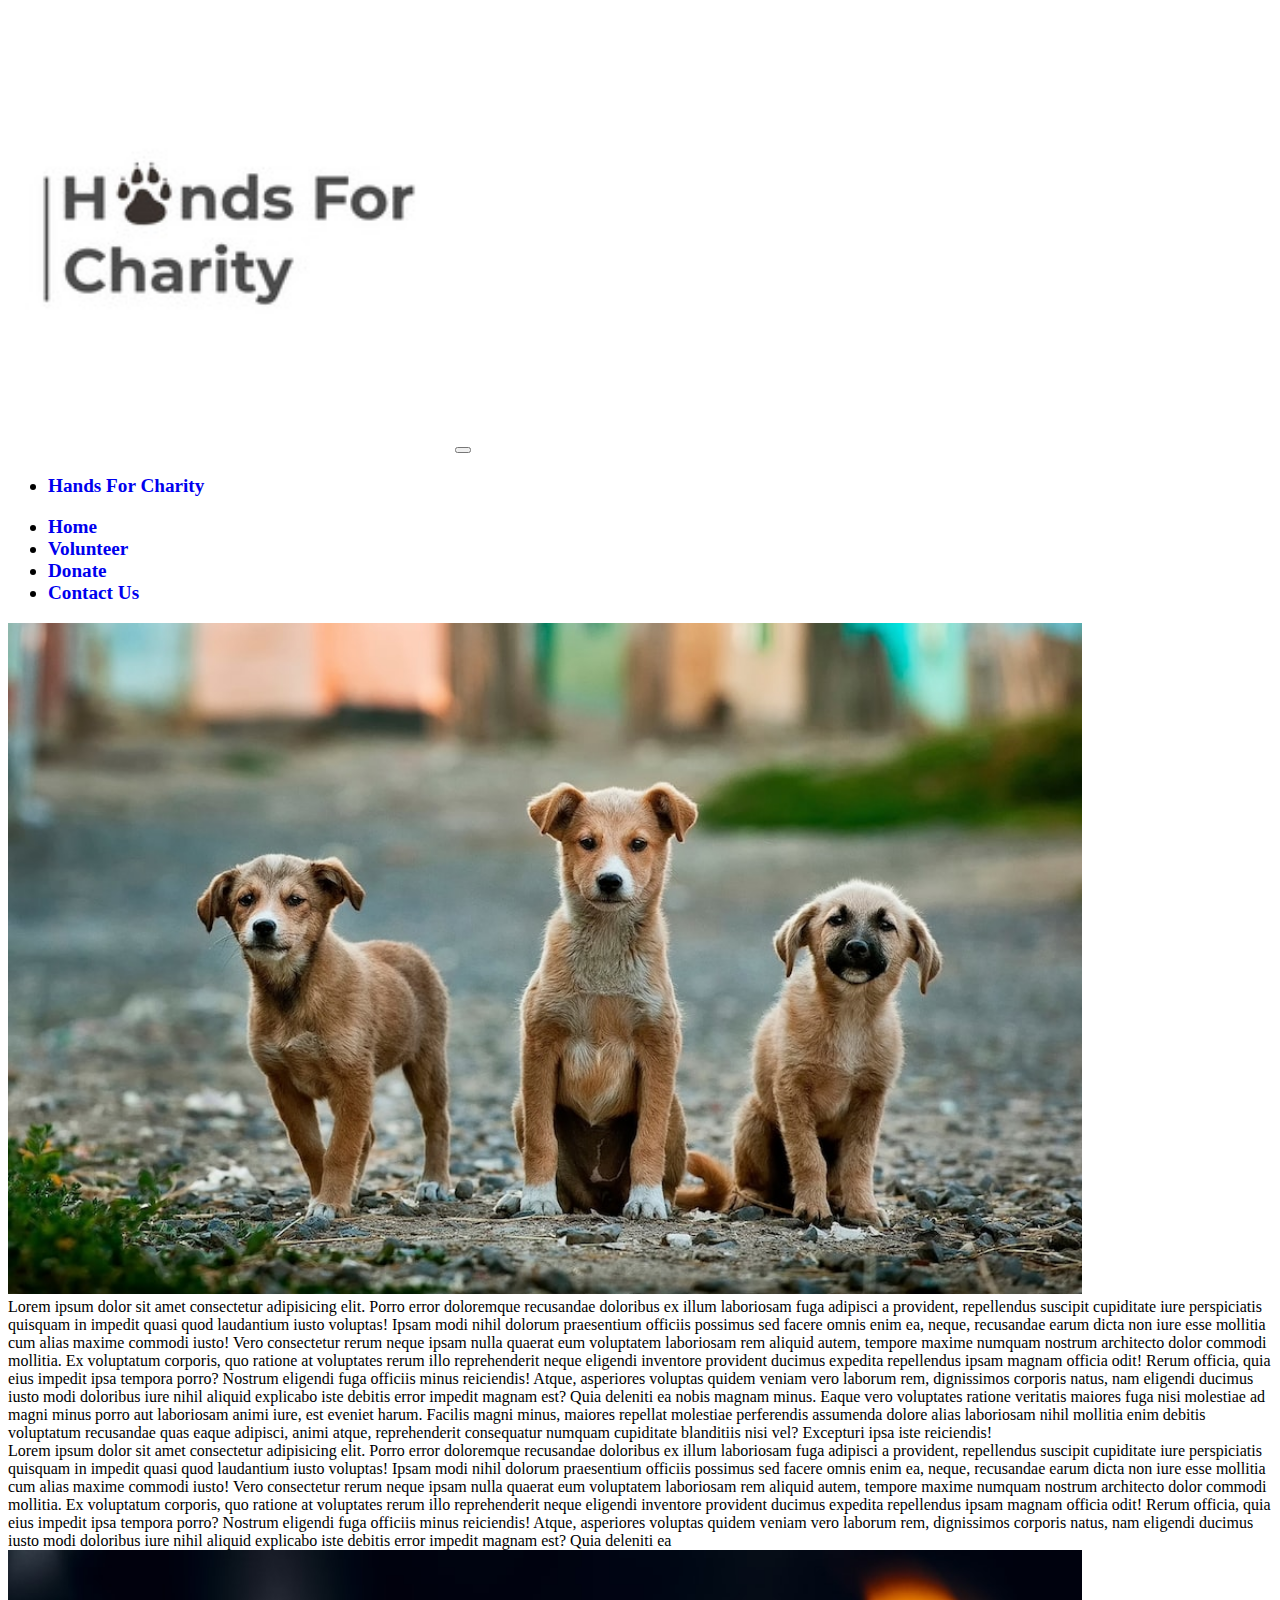
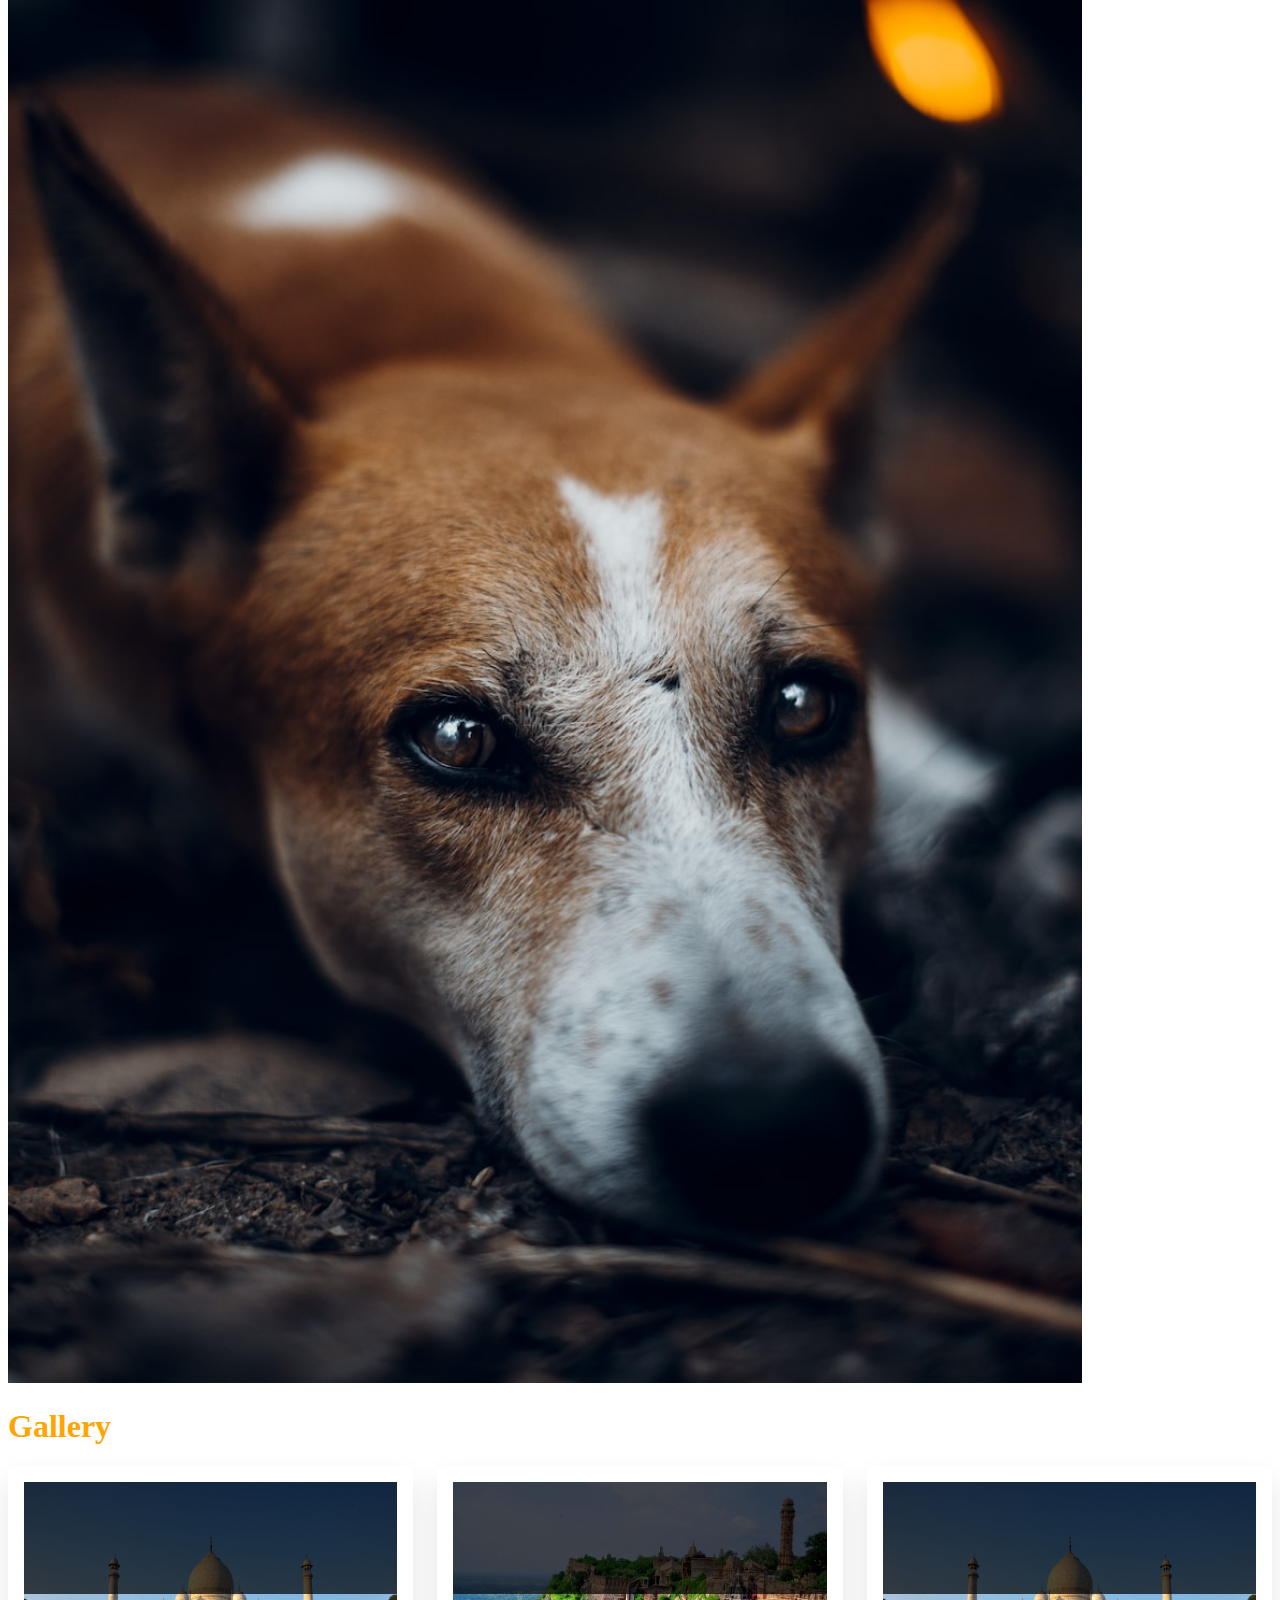
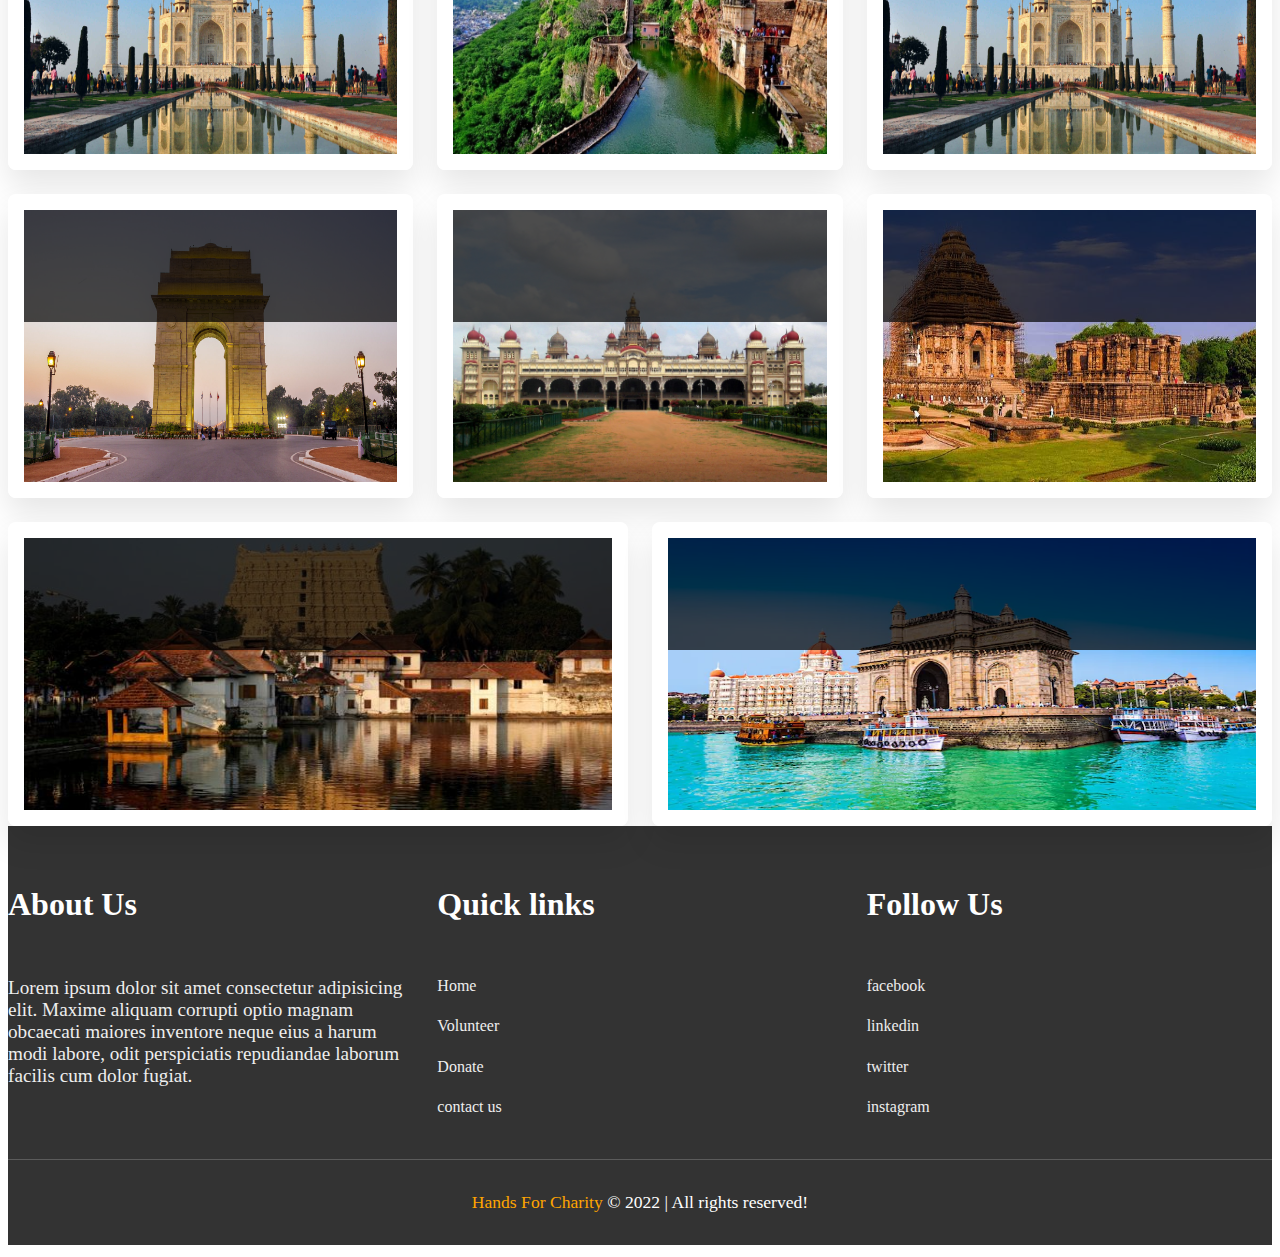
<file: Hands-For-Charity/index.html>
<!DOCTYPE html>
<html lang="en">

<head>
    <meta charset="UTF-8">
    <meta http-equiv="X-UA-Compatible" content="IE=edge">
    <meta name="viewport" content="width=device-width, initial-scale=1.0">
    <title>Hands For Charity</title>


    <!-- Bootstrap Link -->
    <link href="https://cdn.jsdelivr.net/npm/bootstrap@5.2.1/dist/css/bootstrap.min.css" rel="stylesheet"
        integrity="sha384-iYQeCzEYFbKjA/T2uDLTpkwGzCiq6soy8tYaI1GyVh/UjpbCx/TYkiZhlZB6+fzT" crossorigin="anonymous">
    <!-- Fontawesome link -->
    <link rel="stylesheet" href="https://cdnjs.cloudflare.com/ajax/libs/font-awesome/6.2.0/css/all.min.css"
        integrity="sha512-xh6O/CkQoPOWDdYTDqeRdPCVd1SpvCA9XXcUnZS2FmJNp1coAFzvtCN9BmamE+4aHK8yyUHUSCcJHgXloTyT2A=="
        crossorigin="anonymous" referrerpolicy="no-referrer" />
    <link rel="stylesheet" href="./css/styles.css">

</head>

<body>

    <!-- Navbar -->
    <nav class="navbar navbar-expand-lg navbar-light bg-warning">
        <!-- Container wrapper -->
        <div class="container">
            <!-- Navbar brand -->
            <a class="navbar-brand me-2" href="https://mdbgo.com/">
                <img src="./public/images/logo.jpg" alt="HFC-logo" class="logo-img">
            </a>

            <!-- Toggle button -->
            <button class="navbar-toggler" type="button" data-bs-toggle="collapse"
                data-bs-target="#navbarSupportedContent" aria-controls="navbarSupportedContent" aria-expanded="false"
                aria-label="Toggle navigation">
                <span class="navbar-toggler-icon"></span>
            </button>

            <!-- Collapsible wrapper -->
            <div class="collapse navbar-collapse" id="navbarSupportedContent">
                <!-- Left links -->
                <ul class="navbar-nav me-auto mb-2 mb-lg-0">
                    <li class="nav-item">
                        <a class="nav-link" href="#">Hands For Charity</a>
                    </li>
                </ul>
                <!-- Left links -->

                <div class="d-flex align-items-center ">
                    <ul class="navbar-nav me-auto mb-2 mb-lg-0">
                        <li class="nav-item">
                            <a class="nav-link active" aria-current="page" href="index.html">Home</a>
                        </li>

                        <li class="nav-item">
                            <a class="nav-link" href="volunteer.html">Volunteer</a>
                        </li>
                        <li class="nav-item">
                            <a class="nav-link" href="donate.html">Donate</a>
                        </li>
                        <li class="nav-item">
                            <a class="nav-link " href="contact.html">Contact Us</a>
                        </li>
                    </ul>
                </div>
            </div>
            <!-- Collapsible wrapper -->
        </div>
        <!-- Container wrapper -->
    </nav>
    <!-- Navbar -->


    <div class="row">
        <div class="col-md-4">
            <img src="./public/images/home-img2.jpg" class="home-img ms-4 p-4 my-5 " alt="home-img">

        </div>
        <div class="col-md-8 my-5">
            Lorem ipsum dolor sit amet consectetur adipisicing elit. Porro error doloremque recusandae doloribus ex
            illum laboriosam fuga adipisci a provident, repellendus suscipit cupiditate iure perspiciatis quisquam in
            impedit quasi quod laudantium iusto voluptas! Ipsam modi nihil dolorum praesentium officiis possimus sed
            facere omnis enim ea, neque, recusandae earum dicta non iure esse mollitia cum alias maxime commodi iusto!
            Vero consectetur rerum neque ipsam nulla quaerat eum voluptatem laboriosam rem aliquid autem, tempore maxime
            numquam nostrum architecto dolor commodi mollitia. Ex voluptatum corporis, quo ratione at voluptates rerum
            illo reprehenderit neque eligendi inventore provident ducimus expedita repellendus ipsam magnam officia
            odit! Rerum officia, quia eius impedit ipsa tempora porro? Nostrum eligendi fuga officiis minus reiciendis!
            Atque, asperiores voluptas quidem veniam vero laborum rem, dignissimos corporis natus, nam eligendi ducimus
            iusto modi doloribus iure nihil aliquid explicabo iste debitis error impedit magnam est? Quia deleniti ea
            nobis magnam minus. Eaque vero voluptates ratione veritatis maiores fuga nisi molestiae ad magni minus porro
            aut laboriosam animi iure, est eveniet harum. Facilis magni minus, maiores repellat molestiae perferendis
            assumenda dolore alias laboriosam nihil mollitia enim debitis voluptatum recusandae quas eaque adipisci,
            animi atque, reprehenderit consequatur numquam cupiditate blanditiis nisi vel? Excepturi ipsa iste
            reiciendis!
        </div>
    </div>

    <div class="row  my-5">
        <div class="col-md-8  p-4 ">
            Lorem ipsum dolor sit amet consectetur adipisicing elit. Porro error doloremque recusandae doloribus ex
            illum laboriosam fuga adipisci a provident, repellendus suscipit cupiditate iure perspiciatis quisquam
            in
            impedit quasi quod laudantium iusto voluptas! Ipsam modi nihil dolorum praesentium officiis possimus sed
            facere omnis enim ea, neque, recusandae earum dicta non iure esse mollitia cum alias maxime commodi
            iusto!
            Vero consectetur rerum neque ipsam nulla quaerat eum voluptatem laboriosam rem aliquid autem, tempore
            maxime
            numquam nostrum architecto dolor commodi mollitia. Ex voluptatum corporis, quo ratione at voluptates
            rerum
            illo reprehenderit neque eligendi inventore provident ducimus expedita repellendus ipsam magnam officia
            odit! Rerum officia, quia eius impedit ipsa tempora porro? Nostrum eligendi fuga officiis minus
            reiciendis!
            Atque, asperiores voluptas quidem veniam vero laborum rem, dignissimos corporis natus, nam eligendi
            ducimus
            iusto modi doloribus iure nihil aliquid explicabo iste debitis error impedit magnam est? Quia deleniti
            ea

        </div>
        <div class="col-md-4">
            <img src="./public/images/home-img1.jpg" class="home-img  p-4" alt="home-img">

        </div>
    </div>


    <!-- Gallery Section -->
    <h1 class="event text-center mb-4 ">Gallery</h1>
    <section class="gallery" id="gallery">

        <div class="box-container">
            <div class="box">
                <img src="./public/images/Agra.jpg" alt="">
                <div class="content">
                    <h3>amazing places</h3>
                    <p>Lorem ipsum dolor sit amet consectetur, adipisicing elit. Non, necessitatibus.</p>

                </div>
            </div>
            <div class="box">
                <img src="./public/images/Chitarharg.jpg" alt="">
                <div class="content">
                    <h3>amazing places</h3>
                    <p>Lorem ipsum dolor sit amet consectetur, adipisicing elit. Non, necessitatibus.</p>

                </div>
            </div>
            <div class="box">
                <img src="./public/images/Agra.jpg" alt="">
                <div class="content">
                    <h3>amazing places</h3>
                    <p>Lorem ipsum dolor sit amet consectetur, adipisicing elit. Non, necessitatibus.</p>

                </div>
            </div>
            <div class="box">
                <img src="./public/images/delhi.jpg" alt="">
                <div class="content">
                    <h3>amazing places</h3>
                    <p>Lorem ipsum dolor sit amet consectetur, adipisicing elit. Non, necessitatibus.</p>

                </div>
            </div>
            <div class="box">
                <img src="./public/images/Mysore.jpg" alt="">
                <div class="content">
                    <h3>amazing places</h3>
                    <p>Lorem ipsum dolor sit amet consectetur, adipisicing elit. Non, necessitatibus.</p>

                </div>
            </div>
            <div class="box">
                <img src="./public/images/orissa.jpg" alt="">
                <div class="content">
                    <h3>amazing places</h3>
                    <p>Lorem ipsum dolor sit amet consectetur, adipisicing elit. Non, necessitatibus.</p>

                </div>
            </div>
            <div class="box">
                <img src="./public/images/Thiruv.jpg" alt="">
                <div class="content">
                    <h3>amazing places</h3>
                    <p>Lorem ipsum dolor sit amet consectetur, adipisicing elit. Non, necessitatibus.</p>

                </div>
            </div>
            <div class="box">
                <img src="./public/images/Mumbai.webp" alt="">
                <div class="content">
                    <h3>amazing places</h3>
                    <p>Lorem ipsum dolor sit amet consectetur, adipisicing elit. Non, necessitatibus.</p>

                </div>
            </div>
        </div>

    </section>

    <section class="footer">
        <div class="box-container ms-5">
            <div class="box">
                <h3>About Us</h3>
                <p>Lorem ipsum dolor sit amet consectetur adipisicing elit. Maxime aliquam corrupti optio magnam
                    obcaecati maiores inventore neque eius a harum modi labore, odit perspiciatis repudiandae laborum
                    facilis cum dolor fugiat.</p>
            </div>

            <div class="box ms-4">
                <h3>Quick links</h3>
                <a href="#">Home</a>
                <a href="#">Volunteer</a>
                <a href="#">Donate</a>
                <a href="#">contact us</a>
            </div>
            <div class="box">
                <h3>Follow Us</h3>
                <a href="#">facebook</a>
                <a href="#">linkedin</a>
                <a href="#">twitter</a>
                <a href="#">instagram</a>
            </div>
        </div>
        <h1 class="credit"><span>Hands For Charity </span>&copy; 2022 | All rights reserved!</h1>
    </section>



    <!-- bootstrap JS link -->
    <script src="https://cdn.jsdelivr.net/npm/bootstrap@5.2.1/dist/js/bootstrap.bundle.min.js"
        integrity="sha384-u1OknCvxWvY5kfmNBILK2hRnQC3Pr17a+RTT6rIHI7NnikvbZlHgTPOOmMi466C8"
        crossorigin="anonymous"></script>

</body>

</html>
</file>
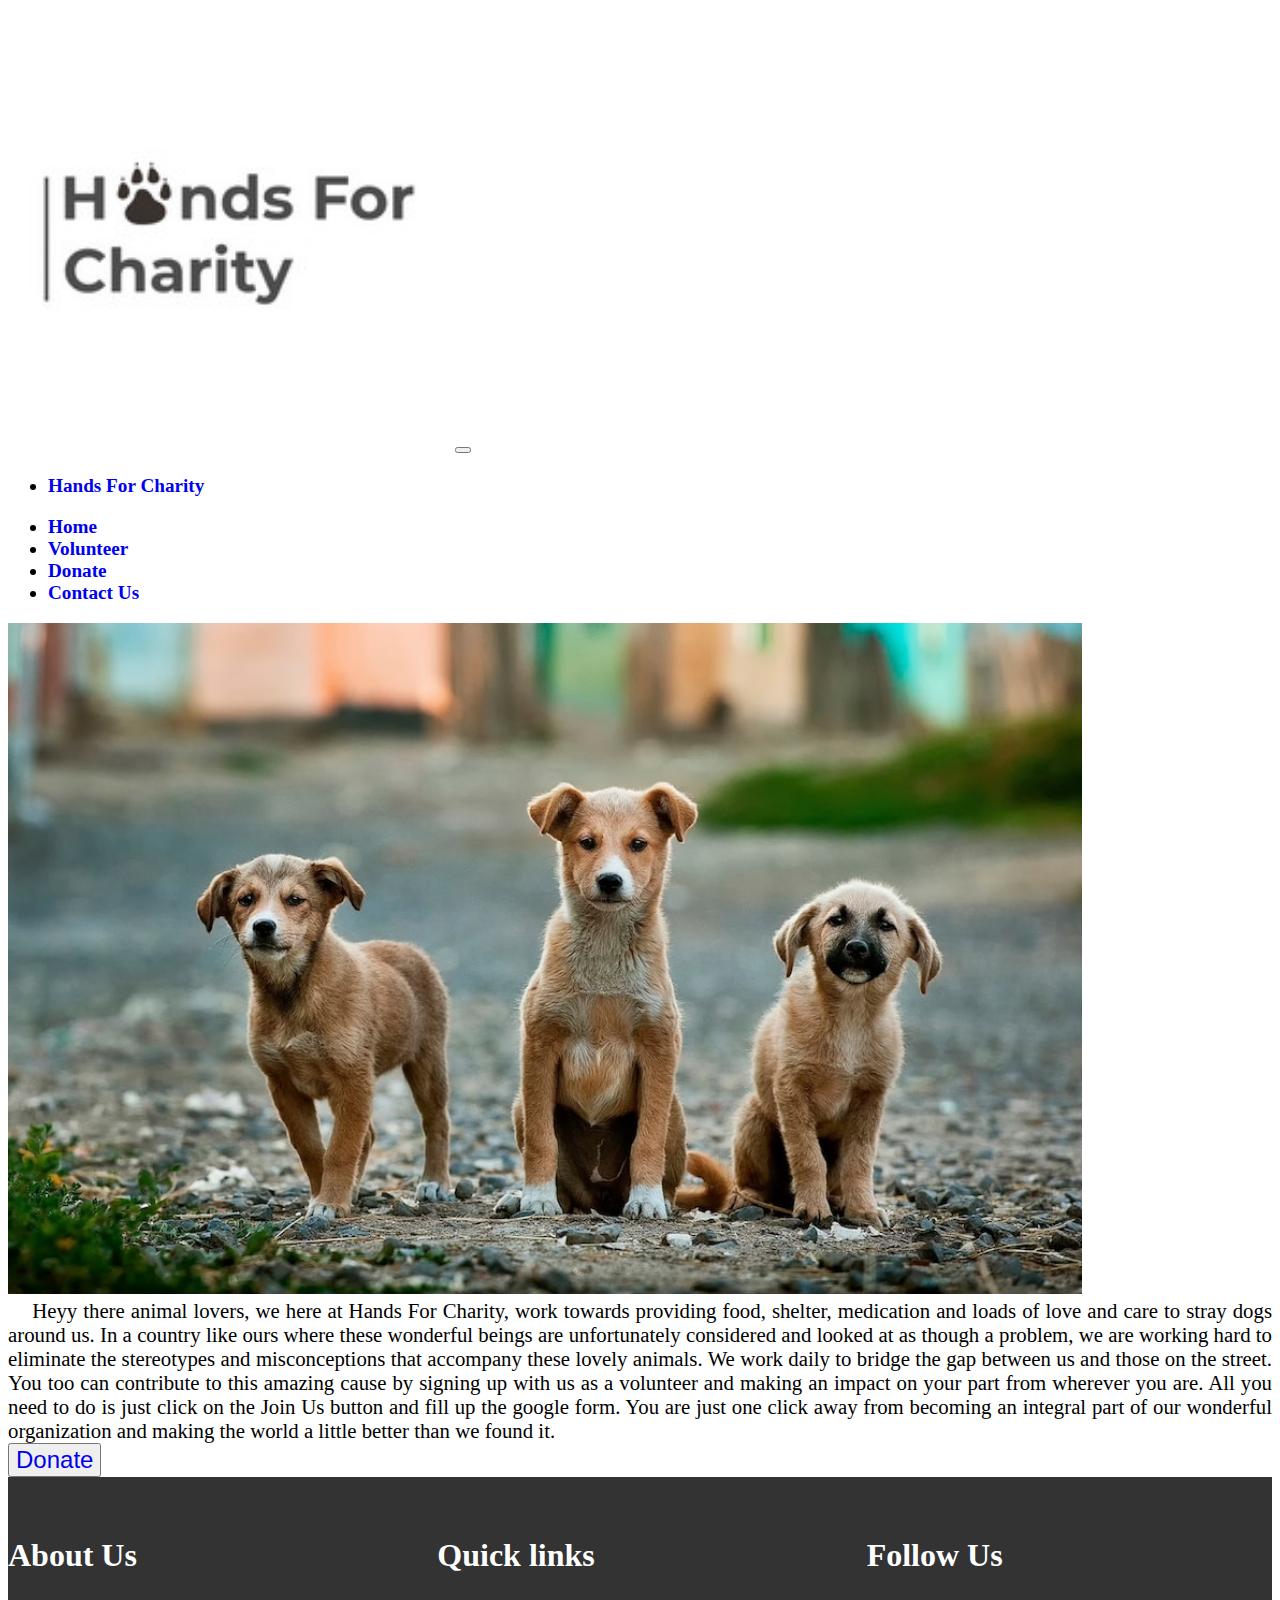
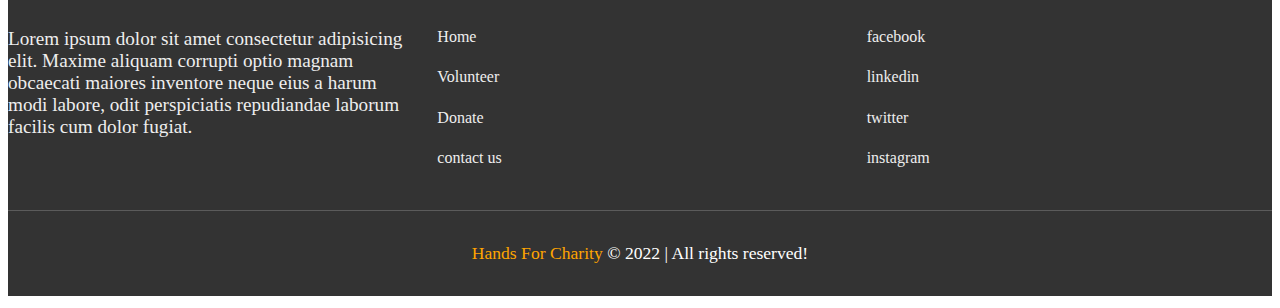
<file: Hands-For-Charity/donate.html>
<!DOCTYPE html>
<html lang="en">

<head>
    <meta charset="UTF-8">
    <meta http-equiv="X-UA-Compatible" content="IE=edge">
    <meta name="viewport" content="width=device-width, initial-scale=1.0">
    <title>Hands For Charity</title>

    <!-- Bootstrap Link -->
    <link href="https://cdn.jsdelivr.net/npm/bootstrap@5.2.1/dist/css/bootstrap.min.css" rel="stylesheet"
        integrity="sha384-iYQeCzEYFbKjA/T2uDLTpkwGzCiq6soy8tYaI1GyVh/UjpbCx/TYkiZhlZB6+fzT" crossorigin="anonymous">
    <!-- Fontawesome link -->
    <link rel="stylesheet" href="https://cdnjs.cloudflare.com/ajax/libs/font-awesome/6.2.0/css/all.min.css"
        integrity="sha512-xh6O/CkQoPOWDdYTDqeRdPCVd1SpvCA9XXcUnZS2FmJNp1coAFzvtCN9BmamE+4aHK8yyUHUSCcJHgXloTyT2A=="
        crossorigin="anonymous" referrerpolicy="no-referrer" />
    <link rel="stylesheet" href="./css/styles.css">

</head>

<body>

    <!-- Navbar -->
    <nav class="navbar navbar-expand-lg navbar-light bg-warning">
        <!-- Container wrapper -->
        <div class="container">
            <!-- Navbar brand -->
            <a class="navbar-brand me-2" href="https://mdbgo.com/">
                <img src="./public/images/logo.jpg" alt="HFC-logo" class="logo-img">
            </a>

            <!-- Toggle button -->
            <button class="navbar-toggler" type="button" data-bs-toggle="collapse"
                data-bs-target="#navbarSupportedContent" aria-controls="navbarSupportedContent" aria-expanded="false"
                aria-label="Toggle navigation">
                <span class="navbar-toggler-icon"></span>
            </button>

            <!-- Collapsible wrapper -->
            <div class="collapse navbar-collapse" id="navbarSupportedContent">
                <!-- Left links -->
                <ul class="navbar-nav me-auto mb-2 mb-lg-0">
                    <li class="nav-item">
                        <a class="nav-link" href="#">Hands For Charity</a>
                    </li>
                </ul>
                <!-- Left links -->

                <div class="d-flex align-items-center ">
                    <ul class="navbar-nav me-auto mb-2 mb-lg-0">
                        <li class="nav-item">
                            <a class="nav-link active" aria-current="page" href="index.html">Home</a>
                        </li>

                        <li class="nav-item">
                            <a class="nav-link" href="volunteer.html">Volunteer</a>
                        </li>
                        <li class="nav-item">
                            <a class="nav-link" href="donate.html">Donate</a>
                        </li>
                        <li class="nav-item">
                            <a class="nav-link " href="contact.html">Contact Us</a>
                        </li>
                    </ul>
                </div>
            </div>
            <!-- Collapsible wrapper -->
        </div>
        <!-- Container wrapper -->
    </nav>
    <!-- Navbar -->

    <div class="row volunteer-text me-4">
        <div class="col-md-6">
            <img src="./public/images/home-img2.jpg" class="home-img ms-4 p-4 my-5 " alt="home-img">

        </div>
        <div class="col-md-6 my-5 p-2">
            &nbsp;&nbsp;&nbsp;&nbsp;Heyy there animal lovers, we here at Hands For Charity, work towards providing food,
            shelter, medication and
            loads of
            love and care to stray dogs around us. In a country like ours where these wonderful beings are unfortunately
            considered
            and looked at as though a problem, we are working hard to eliminate the stereotypes and misconceptions that
            accompany
            these lovely animals. We work daily to bridge the gap between us and those on the street. You too can
            contribute to this
            amazing cause by signing up with
            us as a volunteer and making an impact on your part from wherever you are. All you need to do is just click
            on the Join Us button and fill up the google form. You are just one click away from becoming an integral
            part of our wonderful
            organization
            and making the world a little better than we found it.

        </div>
    </div>

    <!-- Button Join Us -->
    <div class="d-grid gap-2 col-3 mx-auto">
        <button class="btn btn-warning p-2 my-5 join-button" type="button"><a
                href="https://docs.google.com/forms/d/e/1FAIpQLScNhWYkcgj9O85ZtPX4pVlt-_t9QOVcQi75yRcOP_nnnh3YJQ/viewform"
                target="_blank">Donate</a> </button>
    </div>

    <section class="footer">
        <div class="box-container ms-5">
            <div class="box">
                <h3>About Us</h3>
                <p>Lorem ipsum dolor sit amet consectetur adipisicing elit. Maxime aliquam corrupti optio magnam
                    obcaecati maiores inventore neque eius a harum modi labore, odit perspiciatis repudiandae laborum
                    facilis cum dolor fugiat.</p>
            </div>

            <div class="box ms-4">
                <h3>Quick links</h3>
                <a href="#">Home</a>
                <a href="#">Volunteer</a>
                <a href="#">Donate</a>
                <a href="#">contact us</a>
            </div>
            <div class="box">
                <h3>Follow Us</h3>
                <a href="#">facebook</a>
                <a href="#">linkedin</a>
                <a href="#">twitter</a>
                <a href="#">instagram</a>
            </div>
        </div>
        <h1 class="credit"><span>Hands For Charity </span>&copy; 2022 | All rights reserved!</h1>
    </section>


    <!-- bootstrap JS link -->
    <script src="https://cdn.jsdelivr.net/npm/bootstrap@5.2.1/dist/js/bootstrap.bundle.min.js"
        integrity="sha384-u1OknCvxWvY5kfmNBILK2hRnQC3Pr17a+RTT6rIHI7NnikvbZlHgTPOOmMi466C8"
        crossorigin="anonymous"></script>

</body>

</html>
</file>
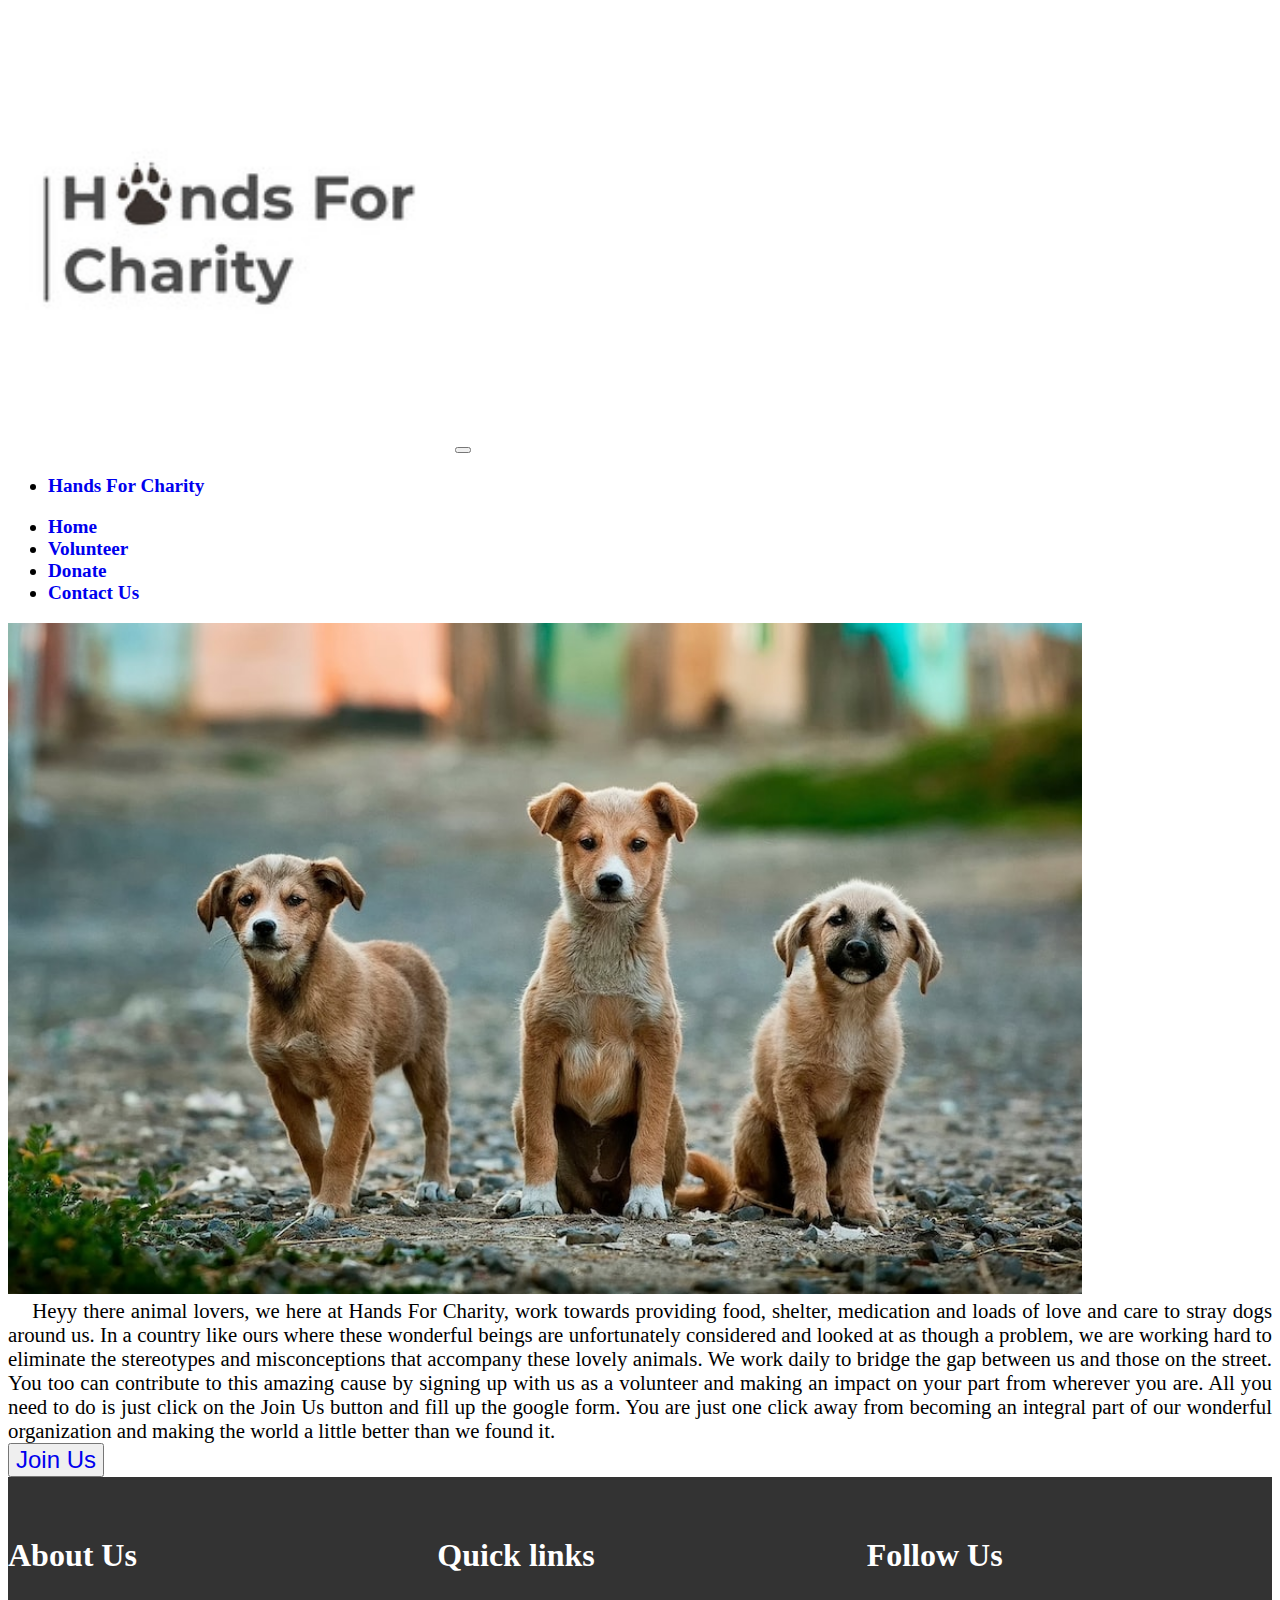
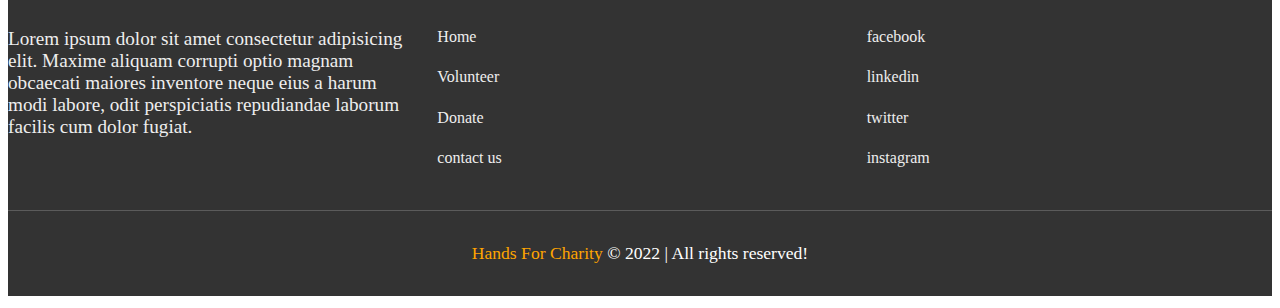
<file: Hands-For-Charity/volunteer.html>
<!DOCTYPE html>
<html lang="en">

<head>
    <meta charset="UTF-8">
    <meta http-equiv="X-UA-Compatible" content="IE=edge">
    <meta name="viewport" content="width=device-width, initial-scale=1.0">
    <title>Hands For Charity</title>
    <!-- Bootstrap Link -->
    <link href="https://cdn.jsdelivr.net/npm/bootstrap@5.2.1/dist/css/bootstrap.min.css" rel="stylesheet"
        integrity="sha384-iYQeCzEYFbKjA/T2uDLTpkwGzCiq6soy8tYaI1GyVh/UjpbCx/TYkiZhlZB6+fzT" crossorigin="anonymous">
    <!-- Fontawesome link -->
    <link rel="stylesheet" href="https://cdnjs.cloudflare.com/ajax/libs/font-awesome/6.2.0/css/all.min.css"
        integrity="sha512-xh6O/CkQoPOWDdYTDqeRdPCVd1SpvCA9XXcUnZS2FmJNp1coAFzvtCN9BmamE+4aHK8yyUHUSCcJHgXloTyT2A=="
        crossorigin="anonymous" referrerpolicy="no-referrer" />
    <link rel="stylesheet" href="./css/styles.css">

</head>

<body>

    <!-- Navbar -->
    <nav class="navbar navbar-expand-lg navbar-light bg-warning">
        <!-- Container wrapper -->
        <div class="container">
            <!-- Navbar brand -->
            <a class="navbar-brand me-2" href="https://mdbgo.com/">
                <img src="./public/images/logo.jpg" alt="HFC-logo" class="logo-img">
            </a>

            <!-- Toggle button -->
            <button class="navbar-toggler" type="button" data-bs-toggle="collapse"
                data-bs-target="#navbarSupportedContent" aria-controls="navbarSupportedContent" aria-expanded="false"
                aria-label="Toggle navigation">
                <span class="navbar-toggler-icon"></span>
            </button>

            <!-- Collapsible wrapper -->
            <div class="collapse navbar-collapse" id="navbarSupportedContent">
                <!-- Left links -->
                <ul class="navbar-nav me-auto mb-2 mb-lg-0">
                    <li class="nav-item">
                        <a class="nav-link" href="#">Hands For Charity</a>
                    </li>
                </ul>
                <!-- Left links -->

                <div class="d-flex align-items-center ">
                    <ul class="navbar-nav me-auto mb-2 mb-lg-0">
                        <li class="nav-item">
                            <a class="nav-link active" aria-current="page" href="index.html">Home</a>
                        </li>

                        <li class="nav-item">
                            <a class="nav-link" href="volunteer.html">Volunteer</a>
                        </li>
                        <li class="nav-item">
                            <a class="nav-link" href="donate.html">Donate</a>
                        </li>
                        <li class="nav-item">
                            <a class="nav-link " href="contact.html">Contact Us</a>
                        </li>
                    </ul>
                </div>
            </div>
            <!-- Collapsible wrapper -->
        </div>
        <!-- Container wrapper -->
    </nav>
    <!-- Navbar -->

    <div class="row volunteer-text me-4">
        <div class="col-md-6">
            <img src="./public/images/home-img2.jpg" class="home-img ms-4 p-4 my-5 " alt="home-img">

        </div>
        <div class="col-md-6 my-5 p-2">
            &nbsp;&nbsp;&nbsp;&nbsp;Heyy there animal lovers, we here at Hands For Charity, work towards providing food,
            shelter, medication and
            loads of
            love and care to stray dogs around us. In a country like ours where these wonderful beings are unfortunately
            considered
            and looked at as though a problem, we are working hard to eliminate the stereotypes and misconceptions that
            accompany
            these lovely animals. We work daily to bridge the gap between us and those on the street. You too can
            contribute to this
            amazing cause by signing up with
            us as a volunteer and making an impact on your part from wherever you are. All you need to do is just click
            on the Join Us button and fill up the google form. You are just one click away from becoming an integral
            part of our wonderful
            organization
            and making the world a little better than we found it.

        </div>
    </div>

    <!-- Button Join Us -->
    <div class="d-grid gap-2 col-3 mx-auto">
        <button class="btn btn-warning p-2 my-5 join-button" type="button"><a
                href="https://docs.google.com/forms/d/e/1FAIpQLScNhWYkcgj9O85ZtPX4pVlt-_t9QOVcQi75yRcOP_nnnh3YJQ/viewform"
                target="_blank">Join
                Us</a> </button>
    </div>

    <section class="footer">
        <div class="box-container ms-5">
            <div class="box">
                <h3>About Us</h3>
                <p>Lorem ipsum dolor sit amet consectetur adipisicing elit. Maxime aliquam corrupti optio magnam
                    obcaecati maiores inventore neque eius a harum modi labore, odit perspiciatis repudiandae laborum
                    facilis cum dolor fugiat.</p>
            </div>

            <div class="box ms-4">
                <h3>Quick links</h3>
                <a href="#">Home</a>
                <a href="#">Volunteer</a>
                <a href="#">Donate</a>
                <a href="#">contact us</a>
            </div>
            <div class="box">
                <h3>Follow Us</h3>
                <a href="#">facebook</a>
                <a href="#">linkedin</a>
                <a href="#">twitter</a>
                <a href="#">instagram</a>
            </div>
        </div>
        <h1 class="credit"><span>Hands For Charity </span>&copy; 2022 | All rights reserved!</h1>
    </section>

    <!-- bootstrap JS link -->
    <script src="https://cdn.jsdelivr.net/npm/bootstrap@5.2.1/dist/js/bootstrap.bundle.min.js"
        integrity="sha384-u1OknCvxWvY5kfmNBILK2hRnQC3Pr17a+RTT6rIHI7NnikvbZlHgTPOOmMi466C8"
        crossorigin="anonymous"></script>

</body>

</html>
</file>
<file: Hands-For-Charity/css/styles.css>
:root {
    --orange: #ffa500;
}

.logo-img {
    width: 35%;
    height: 25%;
}

.navbar {
    font-size: larger;
    font-weight: bold;
}

.home-img {
    width: 85%;
    height: 70%;

}

.event {
    color: var(--orange);
}

.gallery .box-container {
    display: flex;
    flex-wrap: wrap;
    gap: 1.5rem;

}

.gallery .box-container .box {
    overflow: hidden;
    box-shadow: 0 1rem 2rem rgba(0, 0, 0, 0.1);
    border: 1rem solid #fff;
    border-radius: 0.5rem;
    flex: 1 1 17rem;
    height: 17rem;

    position: relative;

}

.gallery .box-container .box img {
    height: 100%;
    width: 100%;
    object-fit: fill;
}

.gallery .box-container .box .content {
    position: absolute;
    top: -100%;
    left: 0;
    width: 100%;
    height: 100%;
    text-align: center;
    background: rgba(0, 0, 0, 0.7);
    padding: 2rem;
    padding-top: 5rem;
}

.gallery .box-container .box:hover .content {
    top: 0;
}

.gallery .box-container .box .content h3 {
    font-size: 2rem;
    color: var(--orange);
}

.gallery .box-container .box .content p {
    font-size: 1.1rem;
    color: #eee;
    padding: 0.5rem 0;
}





.footer {
    background: #333;
}

.footer .box-container {
    display: flex;
    flex-wrap: wrap;
    gap: 1.5rem;
}

.footer .box-container .box {
    padding: 1rem 0;
    flex: 1 1 25rem;
}

.footer .box-container .box h3 {
    font-size: 2rem;
    padding: 0.7rem 0;
    color: #fff;
}

.footer .box-container .box p {
    font-size: 1.2rem;
    padding: 0.7rem 0;
    color: #eee;
}

.footer .box-container .box a {
    display: block;
    font-size: 1 rem;
    padding: 0.7rem 0;
    color: #eee;
}

.footer .box-container .box a:hover {
    color: var(--orange);
    text-decoration: underline;
}

.footer .credit {
    /* justify-content: center; */
    text-align: center;
    padding: 2rem 1rem;
    margin-top: 1rem;
    font-size: 1.1rem;
    font-weight: normal;
    color: #fff;
    border-top: 0.1rem solid rgba(255, 255, 255, 0.2);
}

.footer .credit span {
    color: var(--orange);
}

/* volunteer styles */
.volunteer-text {
    text-align: justify;
    font-size: 1.3rem;
    font-family: 'Times New Roman', Times, serif;

}

.join-button {
    font-size: 1.5rem;
    font-weight: 500;

}

a {
    text-decoration: none;
}

/* contact page */
.review .review-slider {
    padding-bottom: 2rem;
}

.review .box {
    padding: 2rem;
    text-align: center;
    box-shadow: 0 1rem 2rem rgba(0, 0, 0, 0.2);
    border-radius: 0.5rem;
}

.review .box img {
    height: 12rem;
    width: 12rem;
    border-radius: 50%;
    object-fit: fill;
    margin-bottom: 1rem;
}

.review .box h3 {
    color: #333;
    font-size: 2.5rem;
}

.review .box h3 p {
    color: #666;
    font-size: 2.5rem;
    padding: 4rem 0;
}
</file>
